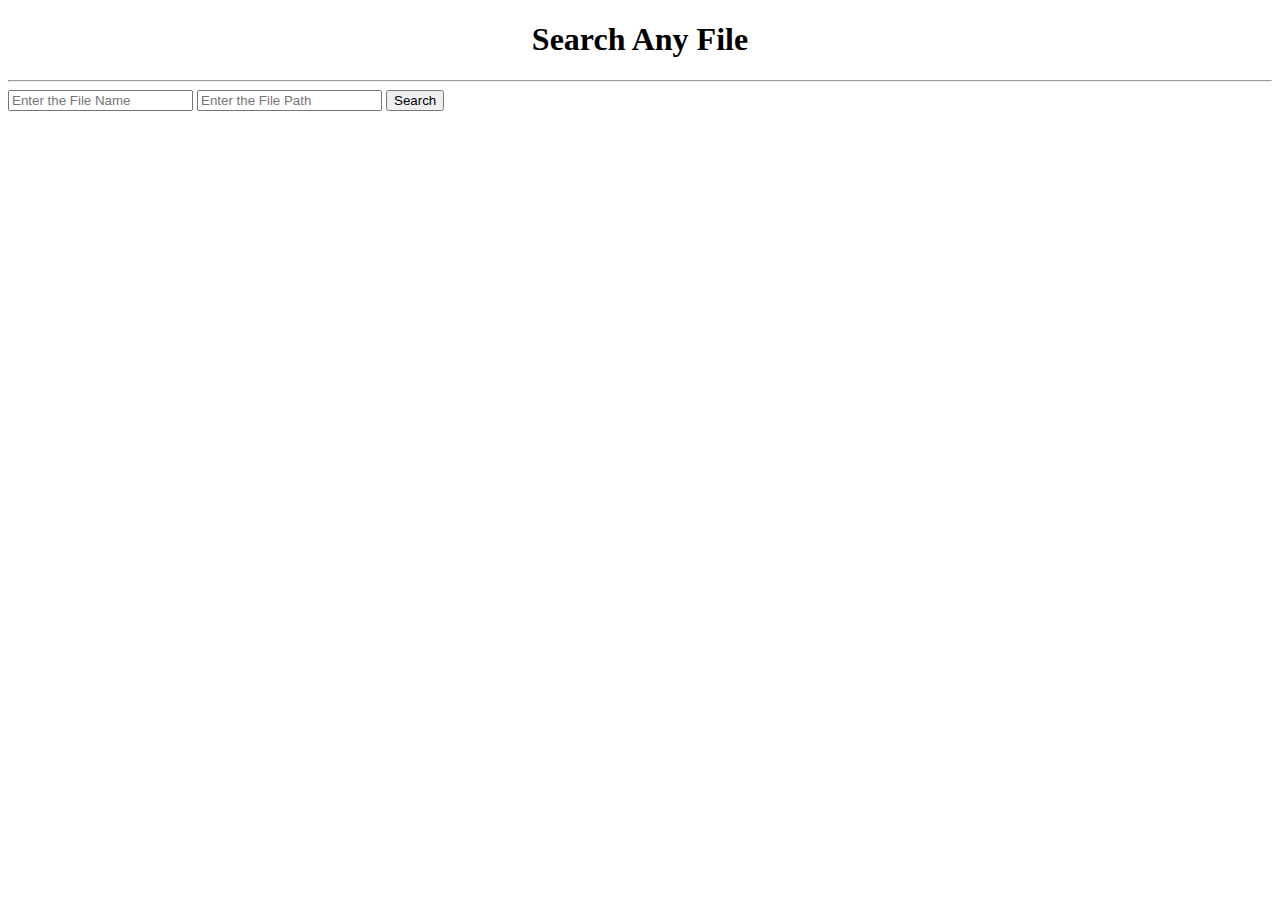
<file: Version 2/index.html>
<!DOCTYPE html>
<html lang="en">
<head>
    <meta charset="UTF-8">
    <meta name="viewport" content="width=device-width, initial-scale=1.0">
    <link rel='stylesheet' href='style.css'>
    <title>Search File</title>
</head>
<body>
    <h1>Search Any File</h1>
    <hr>
    <form action="SearchFile-Abhijit.py" method="post">
        <input type="text" name="file_name" placeholder="Enter the File Name">
        <input type="text" name="input_path" placeholder="Enter the File Path">
        <button type="submit">Search</button>
    </form>
</body>
</html>
</file>
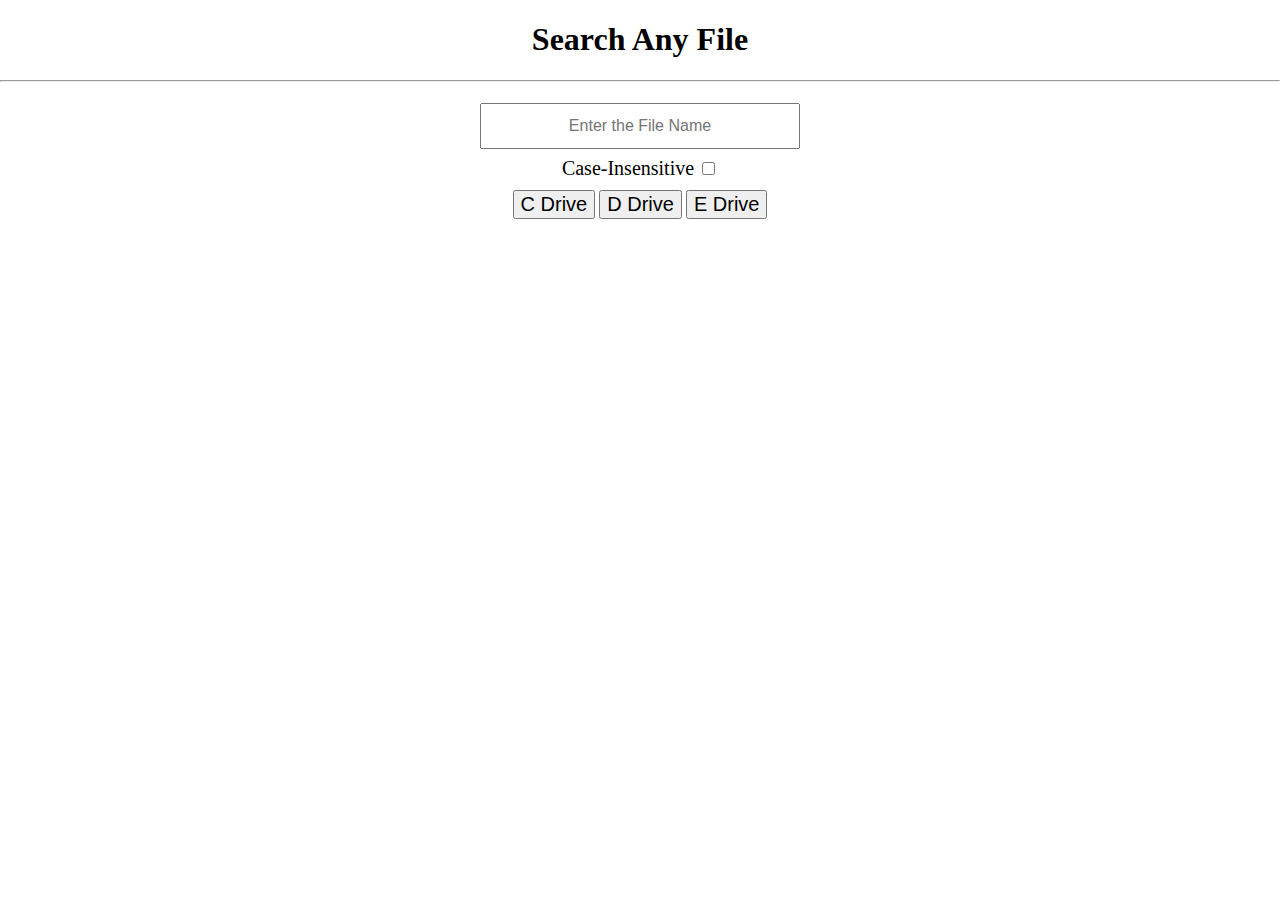
<file: Version 3/index.html>
<!DOCTYPE html>
<html lang="en">
<head>
    <meta charset="UTF-8">
    <meta name="viewport" content="width=device-width, initial-scale=1.0">
    <link rel='stylesheet' href='style.css'>
    <title>Search File</title>
</head>
<body>
    <h1>Search Any File</h1>
    <hr>
    <form action="SearchFile-Abhijit.py" method="post">

        <input type="text" class="formSpace" name="file_name" placeholder="Enter the File Name"></br>

        <label class="formSpace" for="check">Case-Insensitive</label>
        <input type="checkbox" class="formSpace" name="CIS" id="check" value="on" name="case">
        </br>

        <button name="input_path" class="formSpace" type="submit" value="C:\">C Drive</button>
    
        <button name="input_path" class="formSpace" type="submit" value="D:\">D Drive</button>
                
        <button name="input_path" class="formSpace" type="submit" value="E:\">E Drive</button>
       
        <!-- Case-Sensitive <input type="checkbox" name = "CS"  value="on" name="case"> -->
        
        <!-- <input type="text" name="input_path" placeholder="Enter the File Path"> -->
        <!-- <button type="submit">Search</button> -->
    </form>
</body>
</html>
</file>
<file: Version 2/style.css>
h1{
    text-align: center;
}

.file_name{
    color: #FDDC50;
    display: inline;
    font-size: 20px;
    
}

.path{
    color: #3C78A8;
    display: inline;
    font-size: 20px;
}
</file>
<file: Version 3/style.css>
body{
    margin:0;
    padding:0;
}
h1{
    text-align: center;
}

.file_name{
    color: #FDDC50;
    display: inline;
    font-size: 20px;
    
}

.path{
    color: #3C78A8;
    display: inline;
    font-size: 20px;
}

.not_found{
    color: red;
}

form{
    text-align: center;
    padding: 5px;
}

input[type=text]{
    text-align: center;
    width: 20em;
    padding: 12px 20px;
    margin: 8px 0;
    box-sizing: border-box;
    font-size: 1em;
}

.formSpace{
    margin-bottom: 15px;
}

label, button{
    font-size: 20px;
}
</file>
